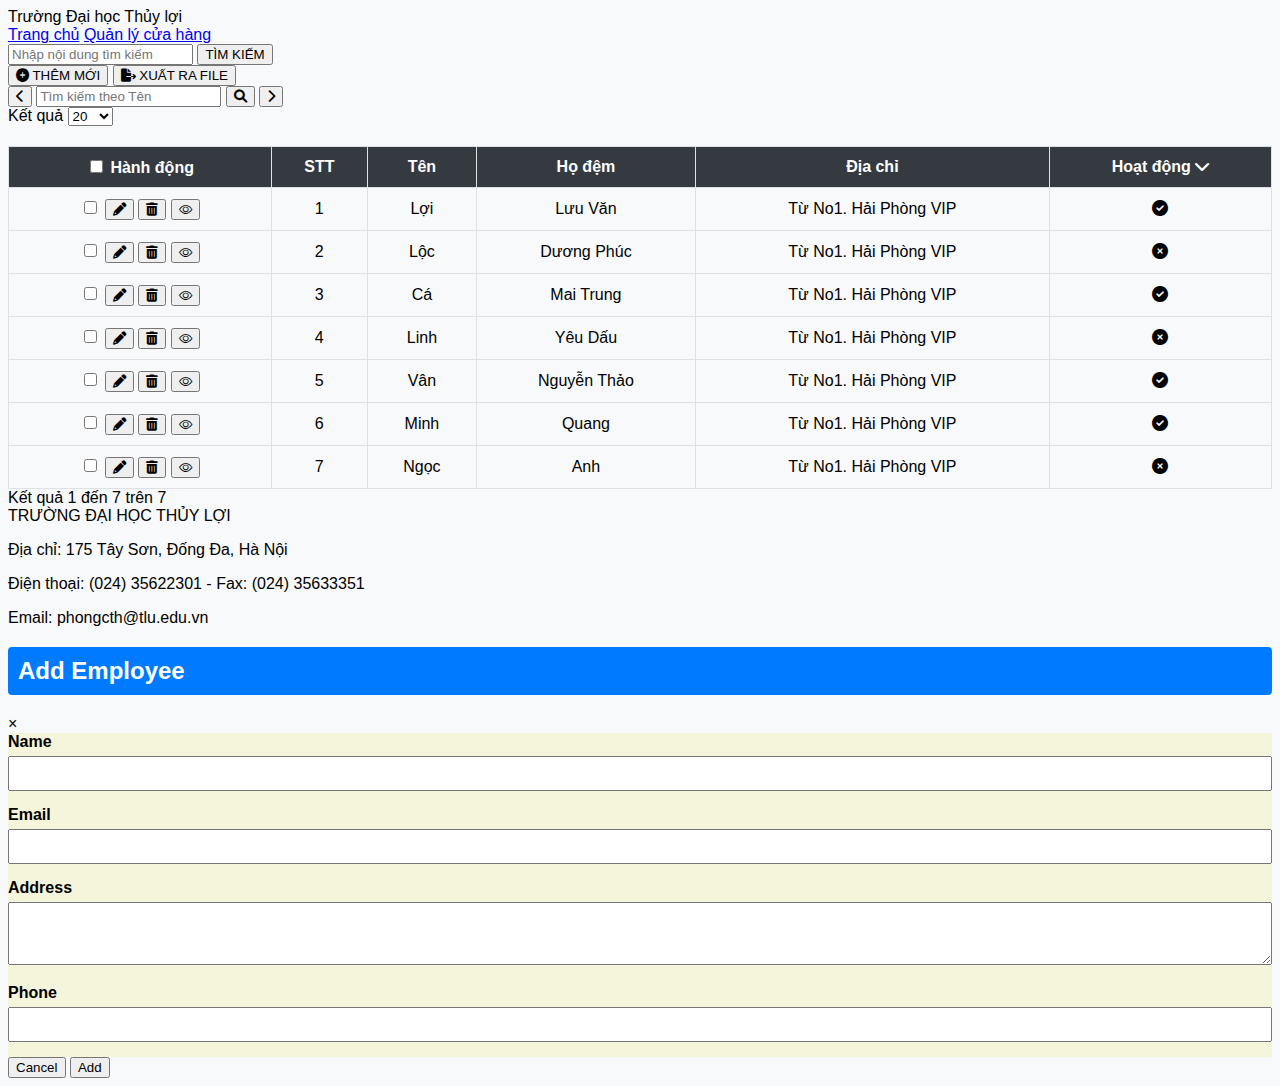
<file: index.html>
<!DOCTYPE html>
<html lang="vi">
  <head>
    <meta charset="UTF-8" />
    <meta name="viewport" content="width=device-width, initial-scale=1.0" />
    <title>Quản lý Đại học Thủy lợi</title>
    <link rel="stylesheet" href="style.css" />
    <link
      rel="stylesheet"
      href="https://cdnjs.cloudflare.com/ajax/libs/font-awesome/6.0.0-beta3/css/all.min.css"
    />
    <link
      rel="stylesheet"
      href="https://cdn.jsdelivr.net/npm/bootstrap-icons@1.11.3/font/bootstrap-icons.min.css"
    />
  </head>
  <body>
    <div class="header-top">
      <div class="container header-content">
        <div class="university-name">Trường Đại học Thủy lợi</div>
        <div class="header-actions">
          <a href="#" class="btn-header">Trang chủ</a>
          <a href="#" class="btn-header">Quản lý cửa hàng</a>
          <div class="search-input-group">
            <input type="text" placeholder="Nhập nội dung tìm kiếm" />
            <button class="btn-search-header">TÌM KIẾM</button>
          </div>
        </div>
      </div>
    </div>

    <div class="container main-content">
      <div class="controls-bar">
        <div class="left-controls">
          <button class="btn-primary" id="addNewEmployeeBtn">
            <i class="fas fa-plus-circle"></i> THÊM MỚI
          </button>
          <button class="btn-secondary">
            <i class="fas fa-file-export"></i> XUẤT RA FILE
          </button>
        </div>
        <div class="center-search">
          <div class="search-field-group">
            <button class="btn-icon" id="prevPageBtn">
              <i class="fas fa-chevron-left"></i>
            </button>
            <input
              type="text"
              id="employeeSearchInput"
              placeholder="Tìm kiếm theo Tên"
            />
            <button class="btn-icon" id="searchEmployeeBtn">
              <i class="fas fa-search"></i>
            </button>
            <button class="btn-icon" id="nextPageBtn">
              <i class="fas fa-chevron-right"></i>
            </button>
          </div>
        </div>
        <div class="right-results">
          <span>Kết quả</span>
          <select class="results-dropdown" id="rowsPerPageSelect">
            <option value="10">10</option>
            <option value="20" selected>20</option>
            <option value="30">30</option>
            <option value="50">50</option>
            <option value="100">100</option>
          </select>
        </div>
      </div>

      <div class="table-container">
        <table>
          <thead>
            <tr>
              <th><input type="checkbox" id="selectAllRows" /> Hành động</th>
              <th>STT</th>
              <th>Tên</th>
              <th>Họ đệm</th>
              <th>Địa chỉ</th>
              <th>Hoạt động <i class="fas fa-chevron-down"></i></th>
            </tr>
          </thead>
          <tbody id="employeeTableBody"></tbody>
        </table>
      </div>

      <div class="pagination-info" id="paginationInfo"></div>
    </div>

    <div class="footer">
      <div class="container footer-content">
        <div class="footer-university-name">TRƯỜNG ĐẠI HỌC THỦY LỢI</div>
        <div class="footer-contact-info">
          <p>Địa chỉ: 175 Tây Sơn, Đống Đa, Hà Nội</p>
          <p>Điện thoại: (024) 35622301 - Fax: (024) 35633351</p>
          <p>Email: phongcth@tlu.edu.vn</p>
        </div>
      </div>
    </div>

    <div id="addEmployeeModal" class="modal">
      <div class="modal-content">
        <div class="modal-header">
          <h2>Add Employee</h2>
          <span class="close-button" id="closeModalBtn">&times;</span>
        </div>
        <div class="modal-body">
          <form id="addEmployeeForm">
            <div class="form-group">
              <label for="employeeName">Name</label>
              <input type="text" id="employeeName" name="name" required />
            </div>
            <div class="form-group">
              <label for="employeeEmail">Email</label>
              <input type="email" id="employeeEmail" name="email" required />
            </div>
            <div class="form-group">
              <label for="employeeAddress">Address</label>
              <textarea
                id="employeeAddress"
                name="address"
                rows="3"
                required
              ></textarea>
            </div>
            <div class="form-group">
              <label for="employeePhone">Phone</label>
              <input type="tel" id="employeePhone" name="phone" required />
            </div>
          </form>
        </div>
        <div class="modal-footer">
          <button class="btn-modal-cancel" id="cancelAddBtn">Cancel</button>
          <button class="btn-modal-add" type="submit" form="addEmployeeForm">
            Add
          </button>
        </div>
      </div>
    </div>

    <script src="data.js"></script>
    <script src="script.js"></script>
  </body>
</html>
</file>
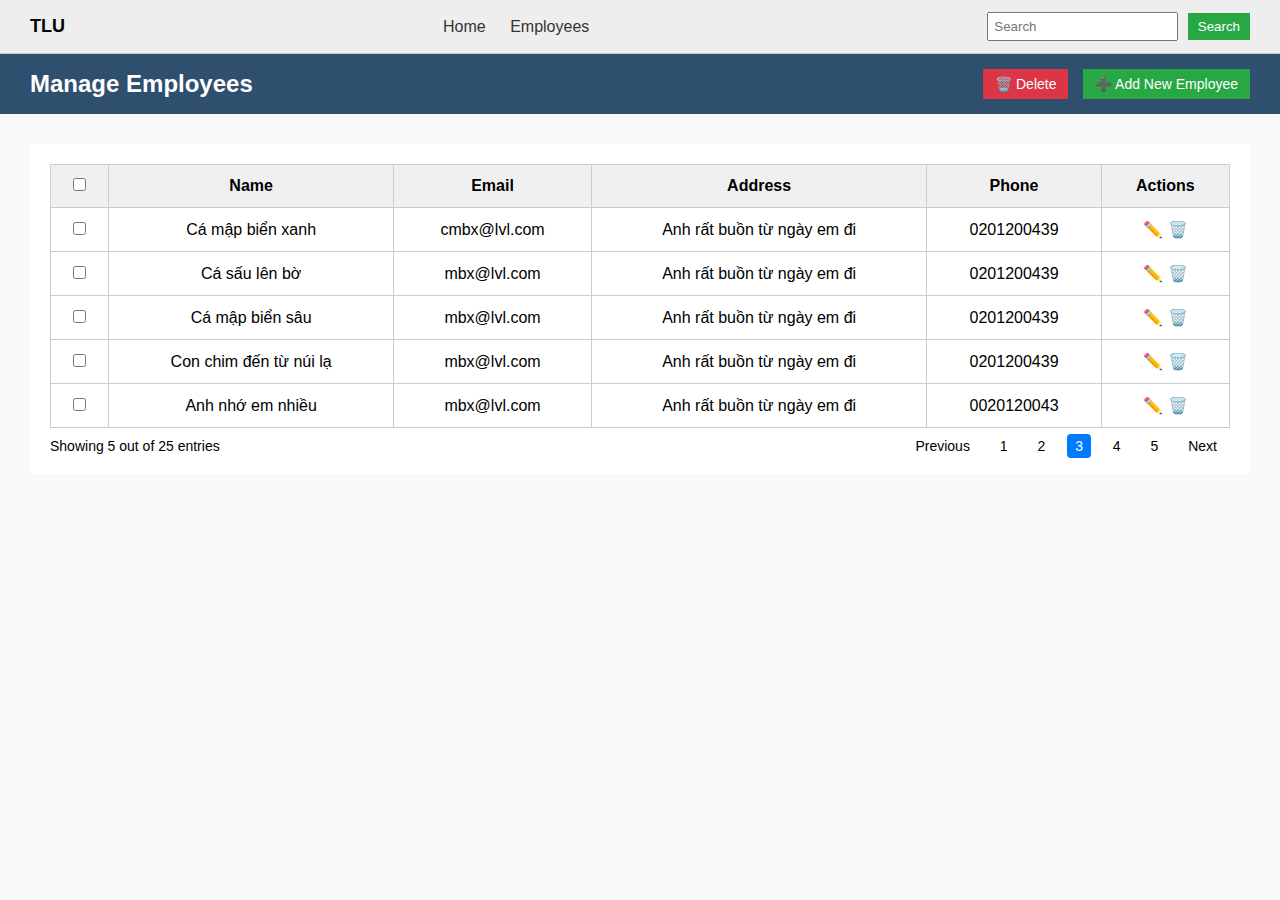
<file: De_1(28-7-2025)/index.html>
<!DOCTYPE html>
<html lang="en">
  <head>
    <meta charset="UTF-8" />
    <meta name="viewport" content="width=device-width, initial-scale=1.0" />
    <title>Employee Page</title>
    <link rel="stylesheet" href="style.css" />
  </head>
  <body>
    <!-- Top Navigation -->
    <div class="topbar">
      <div class="logo">TLU</div>
      <div class="nav-links">
        <span>Home</span>
        <span>Employees</span>
      </div>
      <div class="search-bar">
        <input type="text" id="search" placeholder="Search" />
        <button onclick="searchEmp()">Search</button>
      </div>
    </div>

    <!-- Title Section -->
    <div class="titlebar">
      <h2>Manage <strong>Employees</strong></h2>
      <div class="btn-group">
        <button class="btn-red">🗑️ Delete</button>
        <button class="btn-green" onclick="openForm()">
          ➕ Add New Employee
        </button>
      </div>
    </div>

    <!-- Employee Table -->
    <div class="table-container">
      <table>
        <thead>
          <tr>
            <th><input type="checkbox" /></th>
            <th>Name</th>
            <th>Email</th>
            <th>Address</th>
            <th>Phone</th>
            <th>Actions</th>
          </tr>
        </thead>
        <tbody id="empBody"></tbody>
      </table>

      <div class="footer">
        <span id="countText">Showing 5 out of 25 entries</span>
        <div class="pagination">
          <span>Previous</span>
          <span>1</span>
          <span>2</span>
          <span class="active">3</span>
          <span>4</span>
          <span>5</span>
          <span>Next</span>
        </div>
      </div>
    </div>

    <!-- Popup Form -->
    <div class="popup" id="popupForm">
      <div class="popup-content">
        <span class="close" onclick="closeForm()">×</span>
        <h3>Add Employee</h3>
        <hr />
        <form id="addForm">
          <input type="text" id="name" placeholder="Name" required />
          <input type="email" id="email" placeholder="Email" required />
          <textarea id="address" placeholder="Address" required></textarea>
          <input
            type="text"
            id="phone"
            placeholder="Phone (10 digits)"
            required
          />
          <small id="phoneMsg" class="error"></small>
          <div class="popup-btns">
            <button type="button" onclick="closeForm()">Cancel</button>
            <button type="submit" class="btn-green">Add</button>
          </div>
        </form>
      </div>
    </div>

    <script src="data.js"></script>
    <script src="script.js"></script>
  </body>
</html>
</file>
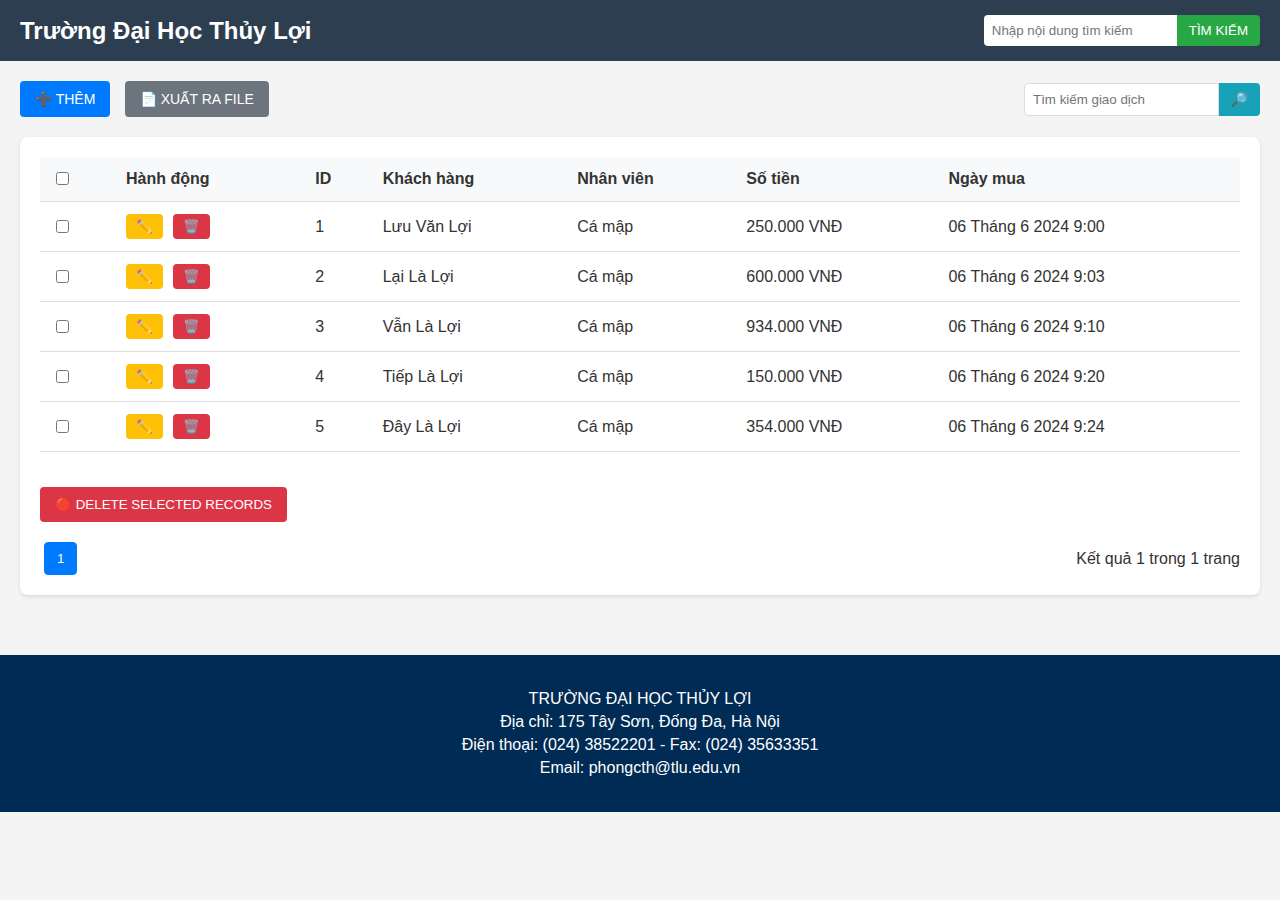
<file: De_2(31-7-2025)/index.html>
<!DOCTYPE html>
<html lang="vi">
  <head>
    <meta charset="UTF-8" />
    <meta name="viewport" content="width=device-width, initial-scale=1.0" />
    <title>Quản lý giao dịch của Lưu Văn Lợi</title>
    <link rel="stylesheet" href="style.css" />
  </head>
  <body>
    <div class="header">
      <div class="logo">Trường Đại Học Thủy Lợi</div>
      <div class="search-bar">
        <input type="text" placeholder="Nhập nội dung tìm kiếm" />
        <button>TÌM KIẾM</button>
      </div>
    </div>

    <div class="container">
      <div class="toolbar">
        <div class="left-buttons">
          <button class="add-btn" id="addTransactionBtn">➕ THÊM</button>
          <button class="export-btn">📄 XUẤT RA FILE</button>
        </div>
        <div class="search-transaction">
          <input type="text" placeholder="Tìm kiếm giao dịch" />
          <button>🔎</button>
        </div>
      </div>

      <div class="table-container">
        <table>
          <thead>
            <tr>
              <th><input type="checkbox" id="selectAll" /></th>
              <th>Hành động</th>
              <th>ID</th>
              <th>Khách hàng</th>
              <th>Nhân viên</th>
              <th>Số tiền</th>
              <th>Ngày mua</th>
            </tr>
          </thead>
          <tbody id="transactionTableBody"></tbody>
        </table>
        <button class="delete-selected-btn">🔴 DELETE SELECTED RECORDS</button>

        <div class="footer-table">
          <div class="pagination" id="pagination"></div>
          <div class="result-info">
            Kết quả <span id="currentResult">1</span> trong
            <span id="totalResults">20</span> trang
          </div>
        </div>
      </div>
    </div>

    <div class="footer-info">
      <p>TRƯỜNG ĐẠI HỌC THỦY LỢI</p>
      <p>Địa chỉ: 175 Tây Sơn, Đống Đa, Hà Nội</p>
      <p>Điện thoại: (024) 38522201 - Fax: (024) 35633351</p>
      <p>Email: phongcth@tlu.edu.vn</p>
    </div>

    <div id="addTransactionModal" class="modal">
      <div class="modal-content">
        <span class="close-button">&times;</span>
        <h2>Thêm giao dịch</h2>
        <form id="transactionForm">
          <label for="customerName">Khách hàng</label>
          <input type="text" id="customerName" name="customerName" />
          <span class="error-message" id="customerNameError"></span>

          <label for="employeeName">Nhân viên</label>
          <input type="text" id="employeeName" name="employeeName" />
          <span class="error-message" id="employeeNameError"></span>

          <label for="amount">Số tiền</label>
          <input type="number" id="amount" name="amount" />
          <span class="error-message" id="amountError"></span>

          <div class="modal-buttons">
            <button type="button" class="cancel-btn" id="cancelBtn">Hủy</button>
            <button type="submit" class="submit-btn">Thêm</button>
          </div>
        </form>
      </div>
    </div>

    <script type="module" src="script.js"></script>
  </body>
</html>
</file>
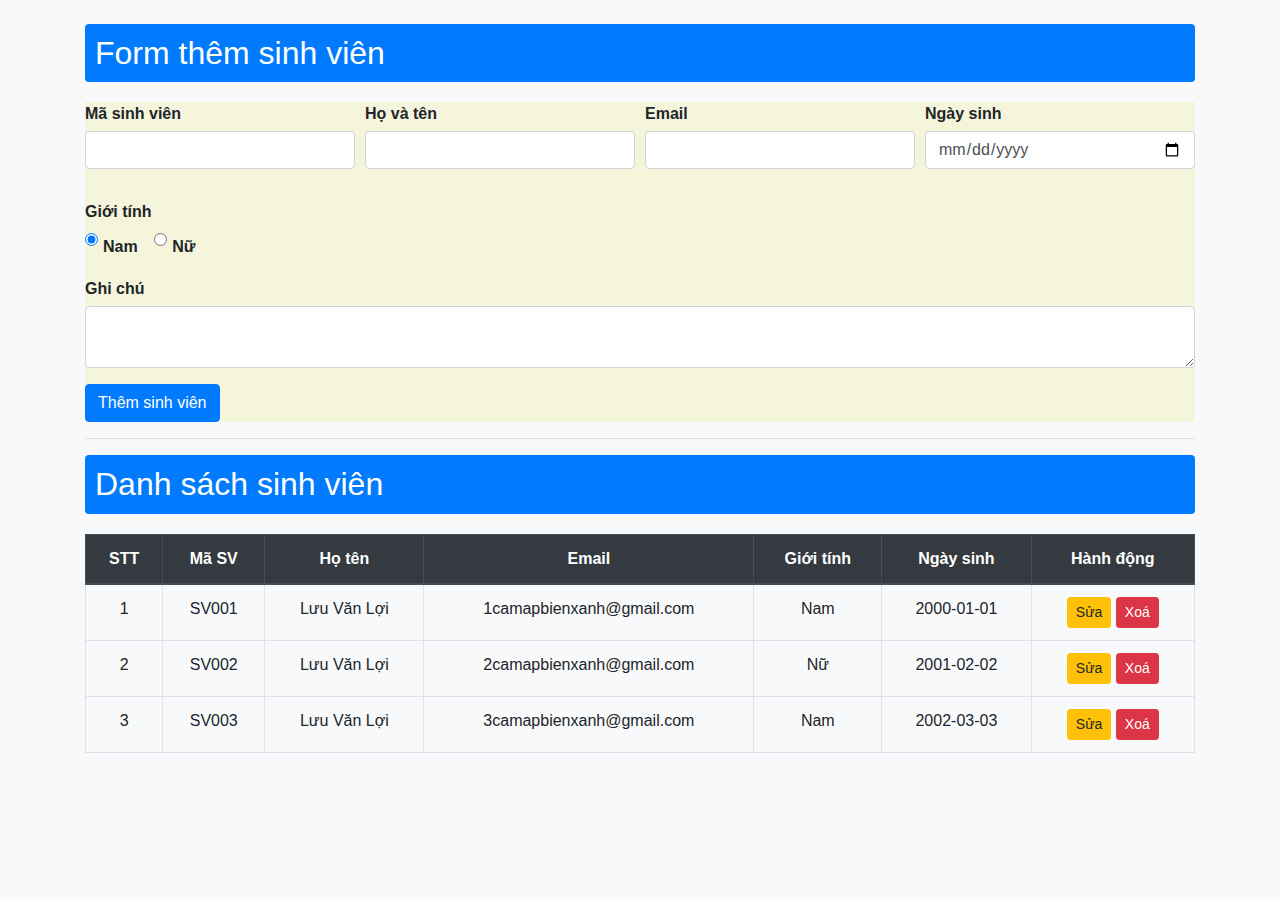
<file: ThucHanhBuoi(4,5)/index.html>
<!DOCTYPE html>
<html lang="en">
  <head>
    <meta charset="UTF-8" />
    <title>Form thêm sinh viên & Danh sách</title>
    <meta name="viewport" content="width=device-width, initial-scale=1" />
    <link
      rel="stylesheet"
      href="https://stackpath.bootstrapcdn.com/bootstrap/4.5.0/css/bootstrap.min.css"
    />
    <link rel="stylesheet" href="style.css" />
  </head>
  <body>
    <div class="container mt-4">
      <h2>Form thêm sinh viên</h2>
      <form>
        <div class="form-row">
          <div class="form-group col-md-3">
            <label for="maSV">Mã sinh viên</label>
            <input type="text" class="form-control" id="maSV" required />
          </div>
          <div class="form-group col-md-3">
            <label for="hoTen">Họ và tên</label>
            <input type="text" class="form-control" id="hoTen" required />
          </div>
          <div class="form-group col-md-3">
            <label for="email">Email</label>
            <input type="email" class="form-control" id="email" required />
          </div>
          <div class="form-group col-md-3">
            <label for="ngaySinh">Ngày sinh</label>
            <input type="date" class="form-control" id="ngaySinh" />
          </div>
        </div>
        <div class="form-group">
          <label>Giới tính</label>
          <div class="form-check form-check-inline">
            <input
              class="form-check-input"
              type="radio"
              name="gioiTinh"
              id="nam"
              value="Nam"
              checked
            />
            <label class="form-check-label" for="nam">Nam</label>
          </div>
          <div class="form-check form-check-inline">
            <input
              class="form-check-input"
              type="radio"
              name="gioiTinh"
              id="nu"
              value="Nữ"
            />
            <label class="form-check-label" for="nu">Nữ</label>
          </div>
        </div>
        <div class="form-group">
          <label for="ghiChu">Ghi chú</label>
          <textarea class="form-control" id="ghiChu"></textarea>
        </div>
        <button type="submit" class="btn btn-primary">Thêm sinh viên</button>
      </form>

      <hr />

      <h2>Danh sách sinh viên</h2>
      <table class="table table-bordered table-hover mt-3">
        <thead class="thead-dark">
          <tr>
            <th>STT</th>
            <th>Mã SV</th>
            <th>Họ tên</th>
            <th>Email</th>
            <th>Giới tính</th>
            <th>Ngày sinh</th>
            <th>Hành động</th>
          </tr>
        </thead>
        <tbody>
          <tr>
            <td>1</td>
            <td>SV001</td>
            <td>Lưu Văn Lợi</td>
            <td>1camapbienxanh@gmail.com</td>
            <td>Nam</td>
            <td>2000-01-01</td>
            <td>
              <a href="#" class="btn btn-warning btn-sm">Sửa</a>
              <a href="#" class="btn btn-danger btn-sm">Xoá</a>
            </td>
          </tr>
          <tr>
            <td>2</td>
            <td>SV002</td>
            <td>Lưu Văn Lợi</td>
            <td>2camapbienxanh@gmail.com</td>
            <td>Nữ</td>
            <td>2001-02-02</td>
            <td>
              <a href="#" class="btn btn-warning btn-sm">Sửa</a>
              <a href="#" class="btn btn-danger btn-sm">Xoá</a>
            </td>
          </tr>
          <tr>
            <td>3</td>
            <td>SV003</td>
            <td>Lưu Văn Lợi</td>
            <td>3camapbienxanh@gmail.com</td>
            <td>Nam</td>
            <td>2002-03-03</td>
            <td>
              <a href="#" class="btn btn-warning btn-sm">Sửa</a>
              <a href="#" class="btn btn-danger btn-sm">Xoá</a>
            </td>
          </tr>
        </tbody>
      </table>
    </div>
  </body>
</html>
</file>
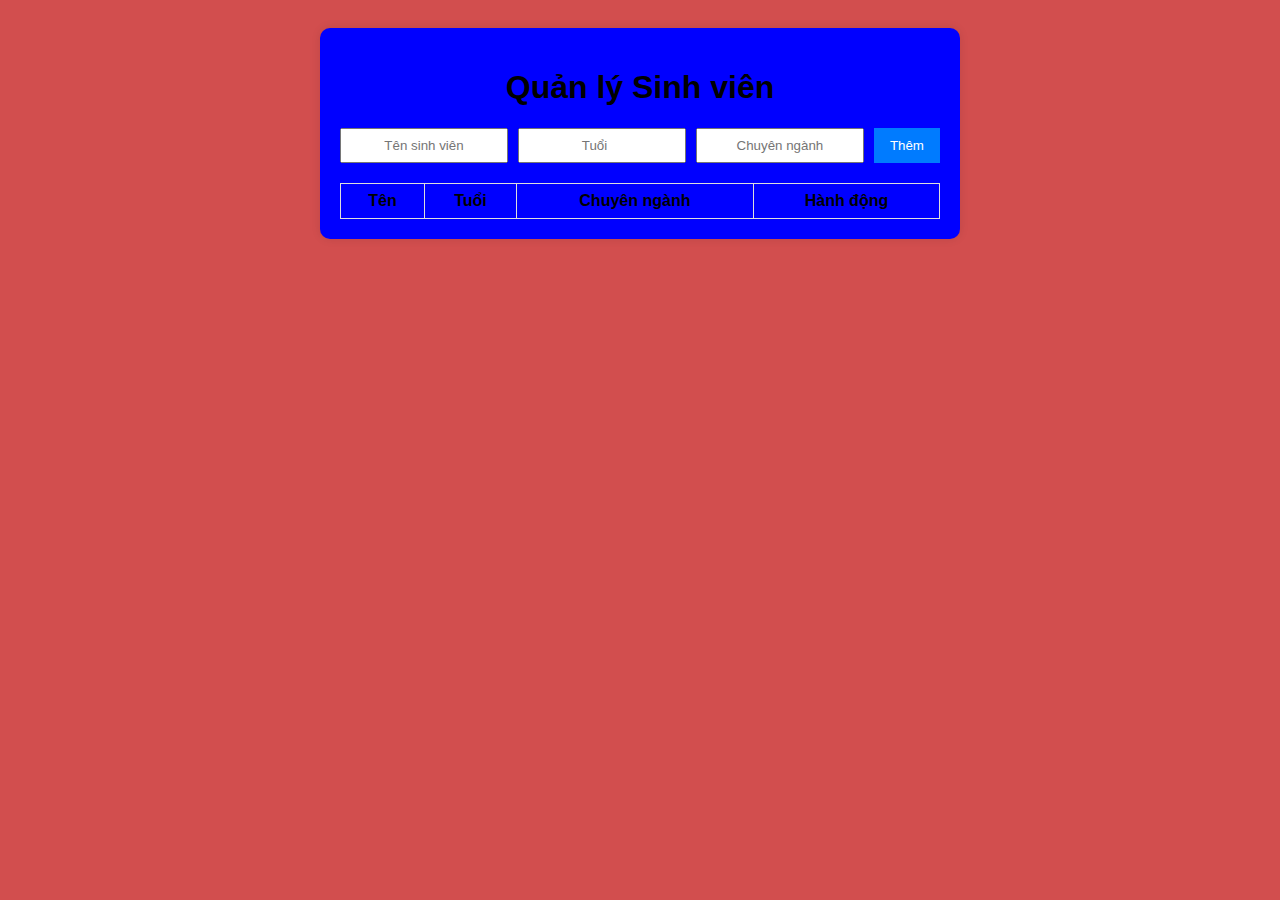
<file: ThucHanhBuoi(6,7)/index.html>
<!DOCTYPE html>
<html lang="en">
  <head>
    <meta charset="UTF-8" />
    <meta name="viewport" content="width=device-width, initial-scale=1.0" />
    <title>Quản lý Sinh viên</title>
    <link rel="stylesheet" href="style.css" />
  </head>
  <body>
    <div class="container">
      <h1>Quản lý Sinh viên</h1>

      <form id="student-form">
        <input type="text" id="name" placeholder="Tên sinh viên" required />
        <input type="number" id="age" placeholder="Tuổi" required />
        <input type="text" id="major" placeholder="Chuyên ngành" required />
        <button type="submit">Thêm</button>
      </form>

      <table id="student-table">
        <thead>
          <tr>
            <th>Tên</th>
            <th>Tuổi</th>
            <th>Chuyên ngành</th>
            <th>Hành động</th>
          </tr>
        </thead>
        <tbody></tbody>
      </table>
    </div>

    <script src="script.js"></script>
  </body>
</html>
</file>
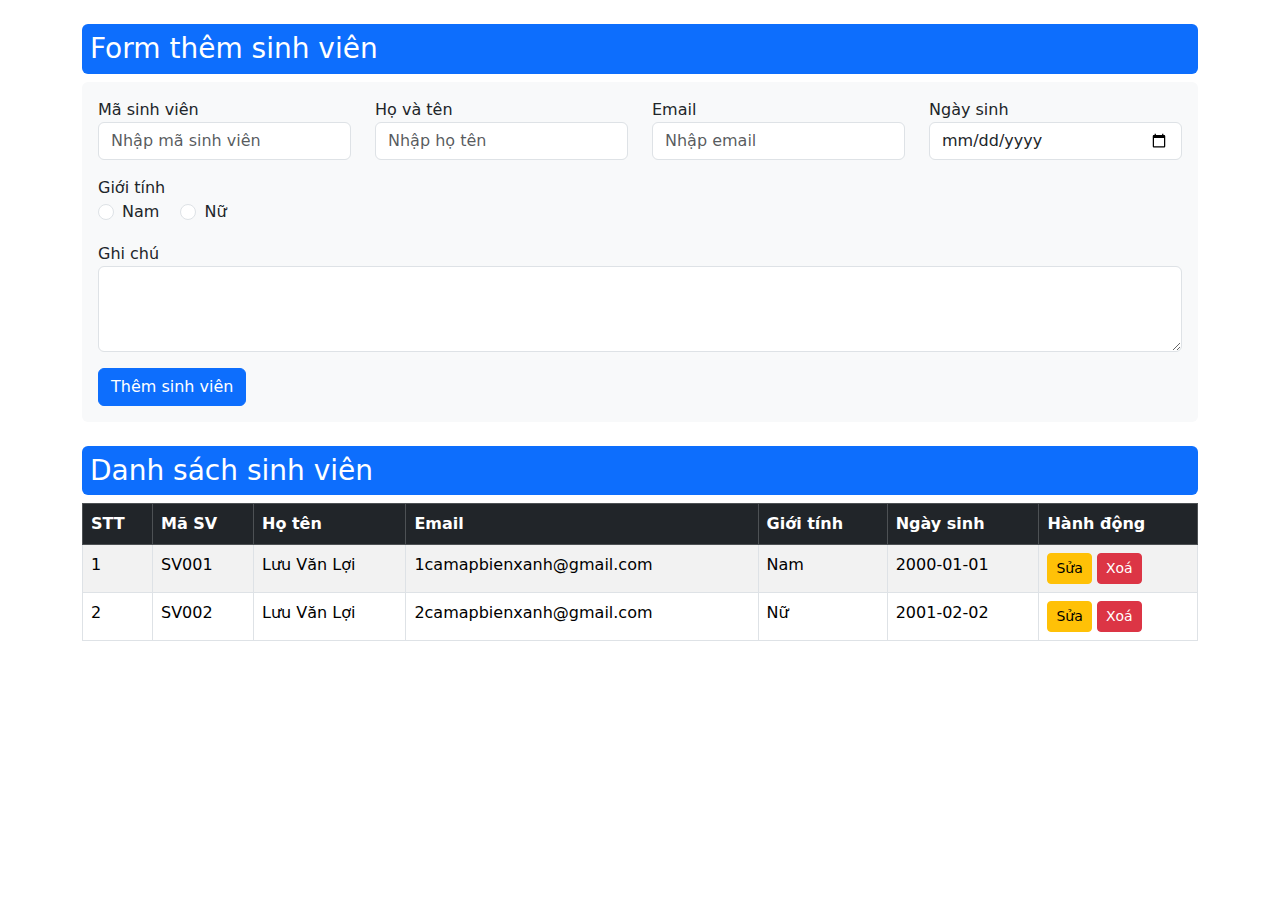
<file: boot.html>
<!DOCTYPE html>
<html lang="en">
  <head>
    <meta charset="UTF-8" />
    <meta name="viewport" content="width=device-width, initial-scale=1" />
    <title>Quản lý Sinh viên</title>
    <link
      href="https://cdn.jsdelivr.net/npm/bootstrap@5.3.0/dist/css/bootstrap.min.css"
      rel="stylesheet"
    />
  </head>
  <body>
    <div class="container my-4">
      <h3 class="bg-primary text-white p-2 rounded">Form thêm sinh viên</h3>

      <form class="bg-light p-3 rounded">
        <div class="row mb-3">
          <div class="col-md-3">
            <label>Mã sinh viên</label>
            <input
              type="text"
              class="form-control"
              placeholder="Nhập mã sinh viên"
            />
          </div>
          <div class="col-md-3">
            <label>Họ và tên</label>
            <input type="text" class="form-control" placeholder="Nhập họ tên" />
          </div>
          <div class="col-md-3">
            <label>Email</label>
            <input type="email" class="form-control" placeholder="Nhập email" />
          </div>
          <div class="col-md-3">
            <label>Ngày sinh</label>
            <input type="date" class="form-control" />
          </div>
        </div>

        <div class="mb-3">
          <label>Giới tính</label><br />
          <div class="form-check form-check-inline">
            <input
              type="radio"
              class="form-check-input"
              name="gender"
              id="male"
            />
            <label class="form-check-label" for="male">Nam</label>
          </div>
          <div class="form-check form-check-inline">
            <input
              type="radio"
              class="form-check-input"
              name="gender"
              id="female"
            />
            <label class="form-check-label" for="female">Nữ</label>
          </div>
        </div>

        <div class="mb-3">
          <label>Ghi chú</label>
          <textarea class="form-control" rows="3"></textarea>
        </div>

        <button type="submit" class="btn btn-primary">Thêm sinh viên</button>
      </form>

      <h3 class="bg-primary text-white p-2 mt-4 rounded">
        Danh sách sinh viên
      </h3>

      <table class="table table-bordered table-striped">
        <thead class="table-dark">
          <tr>
            <th>STT</th>
            <th>Mã SV</th>
            <th>Họ tên</th>
            <th>Email</th>
            <th>Giới tính</th>
            <th>Ngày sinh</th>
            <th>Hành động</th>
          </tr>
        </thead>
        <tbody>
          <tr>
            <td>1</td>
            <td>SV001</td>
            <td>Lưu Văn Lợi</td>
            <td>1camapbienxanh@gmail.com</td>
            <td>Nam</td>
            <td>2000-01-01</td>
            <td>
              <button class="btn btn-warning btn-sm">Sửa</button>
              <button class="btn btn-danger btn-sm">Xoá</button>
            </td>
          </tr>
          <tr>
            <td>2</td>
            <td>SV002</td>
            <td>Lưu Văn Lợi</td>
            <td>2camapbienxanh@gmail.com</td>
            <td>Nữ</td>
            <td>2001-02-02</td>
            <td>
              <button class="btn btn-warning btn-sm">Sửa</button>
              <button class="btn btn-danger btn-sm">Xoá</button>
            </td>
          </tr>
        </tbody>
      </table>
    </div>

    <script src="https://cdn.jsdelivr.net/npm/bootstrap@5.3.0/dist/js/bootstrap.bundle.min.js"></script>
  </body>
</html>
</file>
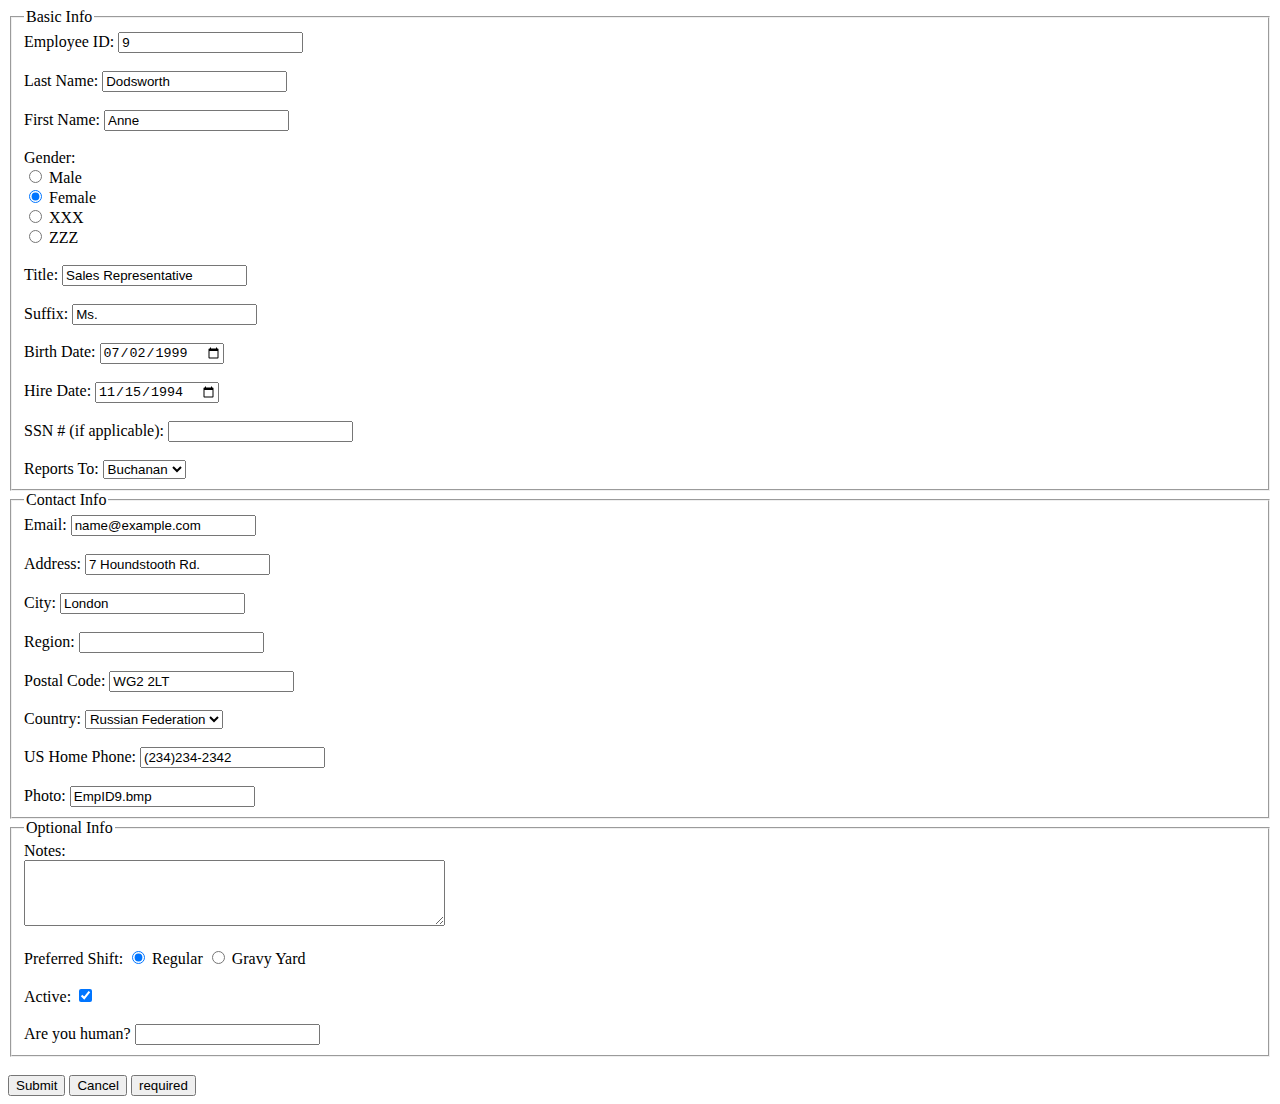
<file: thuchanhForm.html>
<!DOCTYPE html>
<html lang="en">
  <head>
    <meta charset="UTF-8" />
    <meta name="viewport" content="width=device-width, initial-scale=1.0" />
    <title>Document</title>
  </head>
  <!-- Tạo form,em chủ yếu sử dụng: form, fieldset, type,input, html thuần, k có css... -->
  <body>
    <form action="#" method="">
      <fieldset>
        <legend>Basic Info</legend>
        Employee ID:
        <input type="text" name="employeeID" value="9" readonly /><br /><br />
        Last Name:
        <input type="text" name="lastName" value="Dodsworth" /><br /><br />
        First Name:
        <input type="text" name="firstName" value="Anne" /><br /><br />
        Gender:
        <br />
        <input type="radio" name="gender" value="Male" /> Male <br />
        <input type="radio" name="gender" value="Female" checked /> Female
        <br />
        <input type="radio" name="gender" value="XXX" /> XXX <br />
        <input type="radio" name="gender" value="ZZZ" /> ZZZ <br /><br />
        Title:
        <input
          type="text"
          name="title"
          value="Sales Representative"
        /><br /><br />
        Suffix: <input type="text" name="suffix" value="Ms." /><br /><br />
        Birth Date:
        <input type="date" name="birthDate" value="1999-07-02" /><br /><br />
        Hire Date:
        <input type="date" name="hireDate" value="1994-11-15" /><br /><br />
        SSN # (if applicable):
        <input type="text" name="" id="" /> <br /><br />
        Reports To:
        <select name="reportsTo">
          <option value="Buchanan" selected>Buchanan</option>
        </select>
      </fieldset>

      <fieldset>
        <legend>Contact Info</legend>
        Email:
        <input type="email" name="email" value="name@example.com" /><br /><br />
        Address:
        <input
          type="text"
          name="address"
          value="7 Houndstooth Rd."
        /><br /><br />
        City: <input type="text" name="city" value="London" /><br /><br />
        Region: <input type="text" name="" id="" /><br /><br />
        Postal Code:
        <input type="text" name="postalCode" value="WG2 2LT" /><br /><br />
        Country:
        <select name="country">
          <option value="Russian Federation" selected>
            Russian Federation
          </option></select
        ><br /><br />
        US Home Phone:
        <input type="text" name="homePhone" value="(234)234-2342" /><br /><br />
        Photo: <input type="text" name="photo" value="EmpID9.bmp" />
      </fieldset>

      <fieldset>
        <legend>Optional Info</legend>
        Notes:<br />
        <textarea name="notes" rows="4" cols="50"></textarea><br /><br />

        Preferred Shift:
        <input type="radio" name="shift" value="Regular" checked /> Regular
        <input type="radio" name="shift" value="Gravy Yard" /> Gravy Yard
        <br /><br />

        Active: <input type="checkbox" name="active" checked /><br /><br />

        Are you human? <input type="text" name="captcha" value="" />
      </fieldset>

      <br />
      <input type="submit" value="Submit" />
      <input type="reset" value="Cancel" />
      <button>required</button>
    </form>
  </body>
</html>
</file>
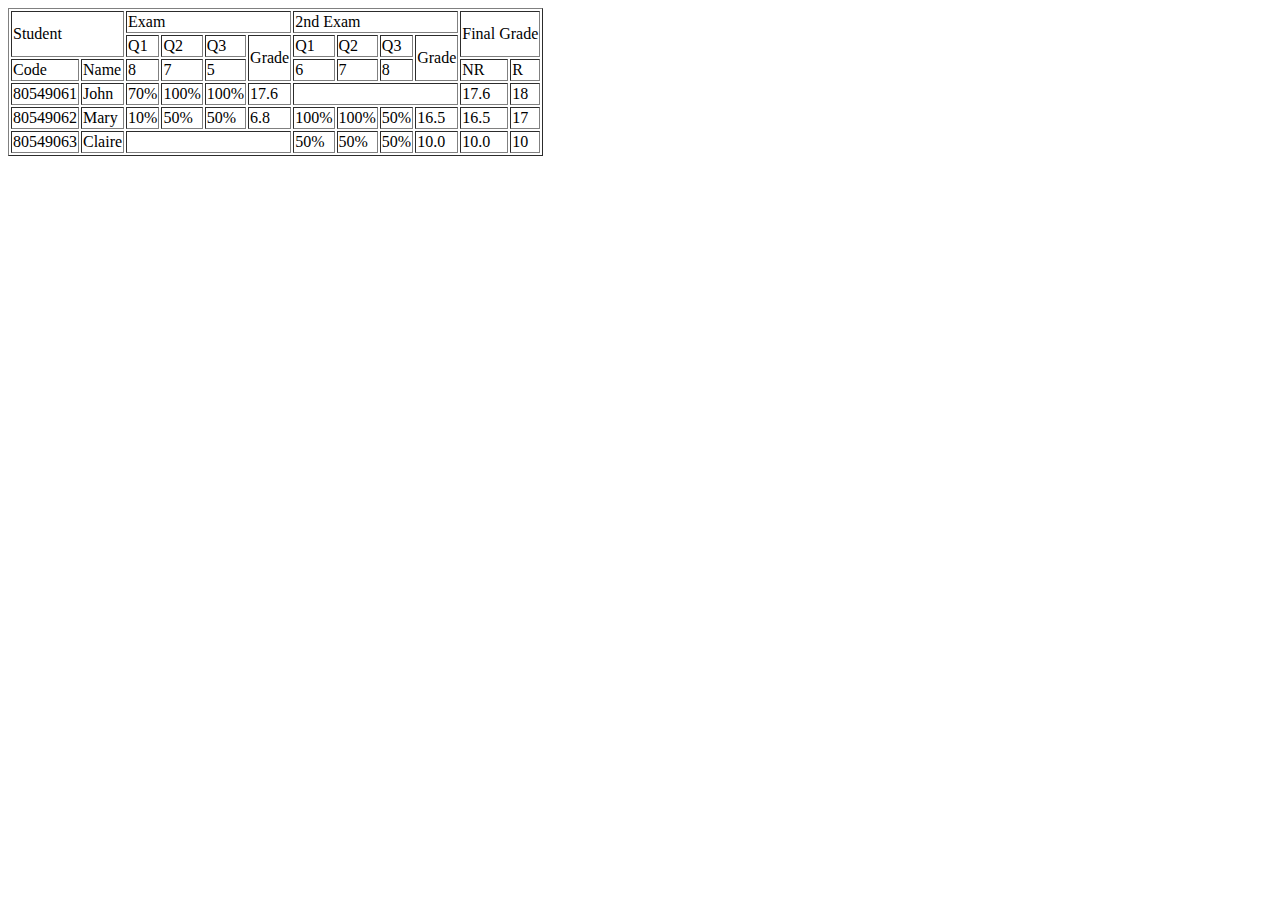
<file: thuchanhTable.html>
<!DOCTYPE html>
<html lang="en">
  <head>
    <meta charset="UTF-8" />
    <meta name="viewport" content="width=device-width, initial-scale=1.0" />
    <title>Document</title>
  </head>
  <body>
    <table border="1">
      <tr>
        <td rowspan="2" , colspan="2">Student</td>
        <td colspan="4">Exam</td>
        <td colspan="4">2nd Exam</td>
        <td rowspan="2" , colspan="2">Final Grade</td>
      </tr>
      <tr>
        <td>Q1</td>
        <td>Q2</td>
        <td>Q3</td>
        <td rowspan="2">Grade</td>
        <td>Q1</td>
        <td>Q2</td>
        <td>Q3</td>
        <td rowspan="2">Grade</td>
      </tr>
      <tr>
        <td>Code</td>
        <td>Name</td>
        <td>8</td>
        <td>7</td>
        <td>5</td>
        <td>6</td>
        <td>7</td>
        <td>8</td>
        <td>NR</td>
        <td>R</td>
      </tr>
      <tr>
        <td>80549061</td>
        <td>John</td>
        <td>70%</td>
        <td>100%</td>
        <td>100%</td>
        <td>17.6</td>
        <td colspan="4"></td>
        <td>17.6</td>
        <td>18</td>
      </tr>
      <tr>
        <td>80549062</td>
        <td>Mary</td>
        <td>10%</td>
        <td>50%</td>
        <td>50%</td>
        <td>6.8</td>
        <td>100%</td>
        <td>100%</td>
        <td>50%</td>
        <td>16.5</td>
        <td>16.5</td>
        <td>17</td>
      </tr>
      <tr>
        <td>80549063</td>
        <td>Claire</td>
        <td colspan="4"></td>
        <td>50%</td>
        <td>50%</td>
        <td>50%</td>
        <td>10.0</td>
        <td>10.0</td>
        <td>10</td>
      </tr>
    </table>
  </body>
</html>
</file>
<file: style.css>
/* Định dạng chung */
body {
  background: #f8f9fa;
  font-family: Arial, sans-serif;
}

/* Tiêu đề form */
h2 {
  background-color: #007bff;
  color: white;
  padding: 10px;
  border-radius: 4px;
  margin-bottom: 20px;
}

/* Form input layout */
form label {
  font-weight: bold;
  display: block;
  margin-bottom: 5px;
}

form {
  background-color: beige;
}
form input,
form textarea {
  margin-bottom: 15px;
  padding: 8px;
  width: 100%;
  box-sizing: border-box;
}

/* Button hiệu ứng hover */
button,
a.btn {
  transition: all 0.3s ease;
}

button:hover,
a.btn:hover {
  opacity: 0.8;
}

/* Table style */
table {
  width: 100%;
  border-collapse: collapse;
  margin-top: 20px;
}

table th,
table td {
  border: 1px solid #dee2e6;
  padding: 10px;
  text-align: center;
  vertical-align: middle;
}

table thead {
  background-color: #343a40;
  color: white;
}

/* Hover row effect */
table tbody tr:hover {
  background-color: #f1f1f1;
  cursor: pointer;
}
</file>
<file: De_1(28-7-2025)/style.css>
* {
  box-sizing: border-box;
  margin: 0;
  padding: 0;
  font-family: sans-serif;
}

body {
  background: #f9f9f9;
  padding-bottom: 50px;
}

/* Top Navigation */
.topbar {
  display: flex;
  justify-content: space-between;
  align-items: center;
  padding: 12px 30px;
  background: #eee;
  border-bottom: 1px solid #ccc;
}

.logo {
  font-weight: bold;
  font-size: 18px;
}

.nav-links span {
  margin-right: 20px;
  color: #333;
}

.search-bar input {
  padding: 5px;
}

.search-bar button {
  padding: 6px 10px;
  margin-left: 5px;
  background: #28a745;
  color: #fff;
  border: none;
  cursor: pointer;
}

/* Title Section */
.titlebar {
  display: flex;
  justify-content: space-between;
  align-items: center;
  background: #2f4f6f;
  color: white;
  padding: 15px 30px;
}

.btn-group button {
  padding: 7px 12px;
  border: none;
  margin-left: 10px;
  cursor: pointer;
  color: white;
  font-size: 14px;
}

.btn-red {
  background: #dc3545;
}

.btn-green {
  background: #28a745;
}

/* Table */
.table-container {
  margin: 30px;
  background: white;
  padding: 20px;
  border-radius: 5px;
}

table {
  width: 100%;
  border-collapse: collapse;
  text-align: center;
}

thead {
  background: #f0f0f0;
}

th,
td {
  padding: 12px;
  border: 1px solid #ccc;
}

tbody tr:hover {
  background-color: #f5faff;
}

/* Footer */
.footer {
  display: flex;
  justify-content: space-between;
  align-items: center;
  margin-top: 10px;
  font-size: 14px;
}

.pagination span {
  margin: 0 5px;
  cursor: pointer;
  padding: 4px 8px;
  border-radius: 4px;
}

.pagination .active {
  background: #007bff;
  color: white;
}

/* Popup */
.popup {
  display: none;
  position: fixed;
  top: 0;
  left: 0;
  width: 100vw;
  height: 100vh;
  background: rgba(0, 0, 0, 0.5);
  justify-content: center;
  align-items: center;
}

.popup-content {
  background: white;
  padding: 20px;
  width: 300px;
  border-radius: 5px;
  position: relative;
}

.popup-content h3 {
  margin-bottom: 15px;
}

.popup-content input,
.popup-content textarea {
  width: 100%;
  padding: 8px;
  margin-bottom: 10px;
}

.popup-btns {
  display: flex;
  justify-content: end;
  gap: 5px;
}

.popup-btns button {
  padding: 6px 12px;
  border: none;
  cursor: pointer;
}

.close {
  position: absolute;
  top: 10px;
  right: 15px;
  cursor: pointer;
  font-size: 20px;
}

.error {
  color: red;
  font-size: 12px;
}
</file>
<file: De_2(31-7-2025)/style.css>
/* style.css */
body {
  font-family: Arial, sans-serif;
  margin: 0;
  padding: 0;
  background-color: #f4f4f4;
  color: #333;
}
.header {
  background-color: #2c3e50;
  color: white;
  padding: 15px 20px;
  display: flex;
  justify-content: space-between;
  align-items: center;
}
.header .logo {
  font-size: 24px;
  font-weight: bold;
}
.header .search-bar {
  display: flex;
}
.header .search-bar input {
  padding: 8px;
  border: none;
  border-radius: 4px 0 0 4px;
  outline: none;
}
.header .search-bar button {
  padding: 8px 12px;
  background-color: #28a745;
  color: white;
  border: none;
  border-radius: 0 4px 4px 0;
  cursor: pointer;
}
.container {
  padding: 20px;
}
.toolbar {
  display: flex;
  justify-content: space-between;
  align-items: center;
  margin-bottom: 20px;
}
.toolbar .left-buttons button {
  padding: 10px 15px;
  margin-right: 10px;
  border: none;
  border-radius: 4px;
  cursor: pointer;
  font-size: 14px;
}
.toolbar .left-buttons .add-btn {
  background-color: #007bff;
  color: white;
}
.toolbar .left-buttons .export-btn {
  background-color: #6c757d;
  color: white;
}
.toolbar .search-transaction {
  display: flex;
}
.toolbar .search-transaction input {
  padding: 8px;
  border: 1px solid #ddd;
  border-radius: 4px 0 0 4px;
  outline: none;
}
.toolbar .search-transaction button {
  padding: 8px 12px;
  background-color: #17a2b8;
  color: white;
  border: none;
  border-radius: 0 4px 4px 0;
  cursor: pointer;
}
.table-container {
  background-color: white;
  padding: 20px;
  border-radius: 8px;
  box-shadow: 0 2px 4px rgba(0, 0, 0, 0.1);
}
table {
  width: 100%;
  border-collapse: collapse;
  margin-bottom: 20px;
}
table th,
table td {
  padding: 12px;
  border-bottom: 1px solid #ddd;
  text-align: left;
}
table th {
  background-color: #f8f9fa;
  font-weight: bold;
}
table tr:hover {
  background-color: #f1f1f1;
}
.action-buttons button {
  padding: 5px 10px;
  margin-right: 5px;
  border: none;
  border-radius: 4px;
  cursor: pointer;
  color: white;
}
.action-buttons .edit-btn {
  background-color: #ffc107;
}
.action-buttons .delete-btn {
  background-color: #dc3545;
}
.footer-table {
  display: flex;
  justify-content: space-between;
  align-items: center;
  margin-top: 20px;
}
.pagination button {
  padding: 8px 12px;
  margin: 0 4px;
  border: 1px solid #ddd;
  background-color: white;
  cursor: pointer;
  border-radius: 4px;
}
.pagination button.active {
  background-color: #007bff;
  color: white;
  border-color: #007bff;
}
.delete-selected-btn {
  background-color: #dc3545;
  color: white;
  padding: 10px 15px;
  border: none;
  border-radius: 4px;
  cursor: pointer;
  margin-top: 15px;
}
.footer-info {
  background-color: #002b54;
  color: white;
  padding: 30px 20px;
  text-align: center;
  margin-top: 40px;
}
.footer-info p {
  margin: 5px 0;
}

/* Modal/Pop-up styles */
.modal {
  display: none; /* Hidden by default */
  position: fixed; /* Stay in place */
  z-index: 1; /* Sit on top */
  left: 0;
  top: 0;
  width: 100%; /* Full width */
  height: 100%; /* Full height */
  overflow: auto; /* Enable scroll if needed */
  background-color: rgba(0, 0, 0, 0.4); /* Black w/ opacity */
  justify-content: center;
  align-items: center;
}
.modal-content {
  background-color: #fefefe;
  margin: auto;
  padding: 20px;
  border: 1px solid #888;
  width: 80%; /* Could be more specific */
  max-width: 500px;
  border-radius: 8px;
  box-shadow: 0 4px 8px rgba(0, 0, 0, 0.2);
  position: relative;
}
.modal-content .close-button {
  color: #aaa;
  float: right;
  font-size: 28px;
  font-weight: bold;
  cursor: pointer;
  position: absolute;
  top: 10px;
  right: 20px;
}
.modal-content .close-button:hover,
.modal-content .close-button:focus {
  color: black;
  text-decoration: none;
  cursor: pointer;
}
.modal-content h2 {
  margin-top: 0;
  margin-bottom: 20px;
  text-align: center;
}
.modal-content label {
  display: block;
  margin-bottom: 5px;
  font-weight: bold;
}
.modal-content input[type="text"],
.modal-content input[type="number"] {
  width: calc(100% - 20px);
  padding: 10px;
  margin-bottom: 15px;
  border: 1px solid #ddd;
  border-radius: 4px;
  font-size: 16px;
}
.modal-content .modal-buttons {
  display: flex;
  justify-content: flex-end;
  gap: 10px;
  margin-top: 20px;
}
.modal-content .modal-buttons button {
  padding: 10px 20px;
  border: none;
  border-radius: 4px;
  cursor: pointer;
  font-size: 16px;
}
.modal-content .modal-buttons .cancel-btn {
  background-color: #6c757d;
  color: white;
}
.modal-content .modal-buttons .submit-btn {
  background-color: #28a745;
  color: white;
}
.error-message {
  color: red;
  font-size: 12px;
  margin-top: -10px;
  margin-bottom: 10px;
  display: none; /* Hidden by default */
}
</file>
<file: ThucHanhBuoi(4,5)/style.css>
/* Định dạng chung */
body {
  background: #f8f9fa;
  font-family: Arial, sans-serif;
}

/* Tiêu đề form */
h2 {
  background-color: #007bff;
  color: white;
  padding: 10px;
  border-radius: 4px;
  margin-bottom: 20px;
}

/* Form input layout */
form label {
  font-weight: bold;
  display: block;
  margin-bottom: 5px;
}

form {
  background-color: beige;
}
form input,
form textarea {
  margin-bottom: 15px;
  padding: 8px;
  width: 100%;
  box-sizing: border-box;
}

/* Button hiệu ứng hover */
button,
a.btn {
  transition: all 0.3s ease;
}

button:hover,
a.btn:hover {
  opacity: 0.8;
}

/* Table style */
table {
  width: 100%;
  border-collapse: collapse;
  margin-top: 20px;
}

table th,
table td {
  border: 1px solid #dee2e6;
  padding: 10px;
  text-align: center;
  vertical-align: middle;
}

table thead {
  background-color: #343a40;
  color: white;
}

/* Hover row effect */
table tbody tr:hover {
  background-color: #f1f1f1;
  cursor: pointer;
}
</file>
<file: ThucHanhBuoi(6,7)/style.css>
body {
  font-family: Arial, sans-serif;
  background: #d24e4e;
  padding: 20px;
}

.container {
  width: 600px;
  margin: 0 auto;
  background: blue;
  padding: 20px;
  border-radius: 10px;
  box-shadow: 0 0 10px rgba(0, 0, 0, 0.1);
}

h1 {
  text-align: center;
}

form {
  display: flex;
  gap: 10px;
  margin-bottom: 20px;
  flex-wrap: wrap;
}

form input {
  padding: 8px;
  flex: 1;
  min-width: 120px;
  text-align: center;
}

form button {
  padding: 8px 16px;
  background: #007bff;
  color: white;
  border: none;
  cursor: pointer;
}

table {
  width: 100%;
  border-collapse: collapse;
}

th,
td {
  border: 1px solid #ddd;
  padding: 8px;
  text-align: center;
}

button.edit,
button.delete {
  margin: 0 5px;
  padding: 4px 8px;
}

button.edit {
  background: #28a745;
  color: white;
}

button.delete {
  background: #dc3545;
  color: white;
}
</file>
